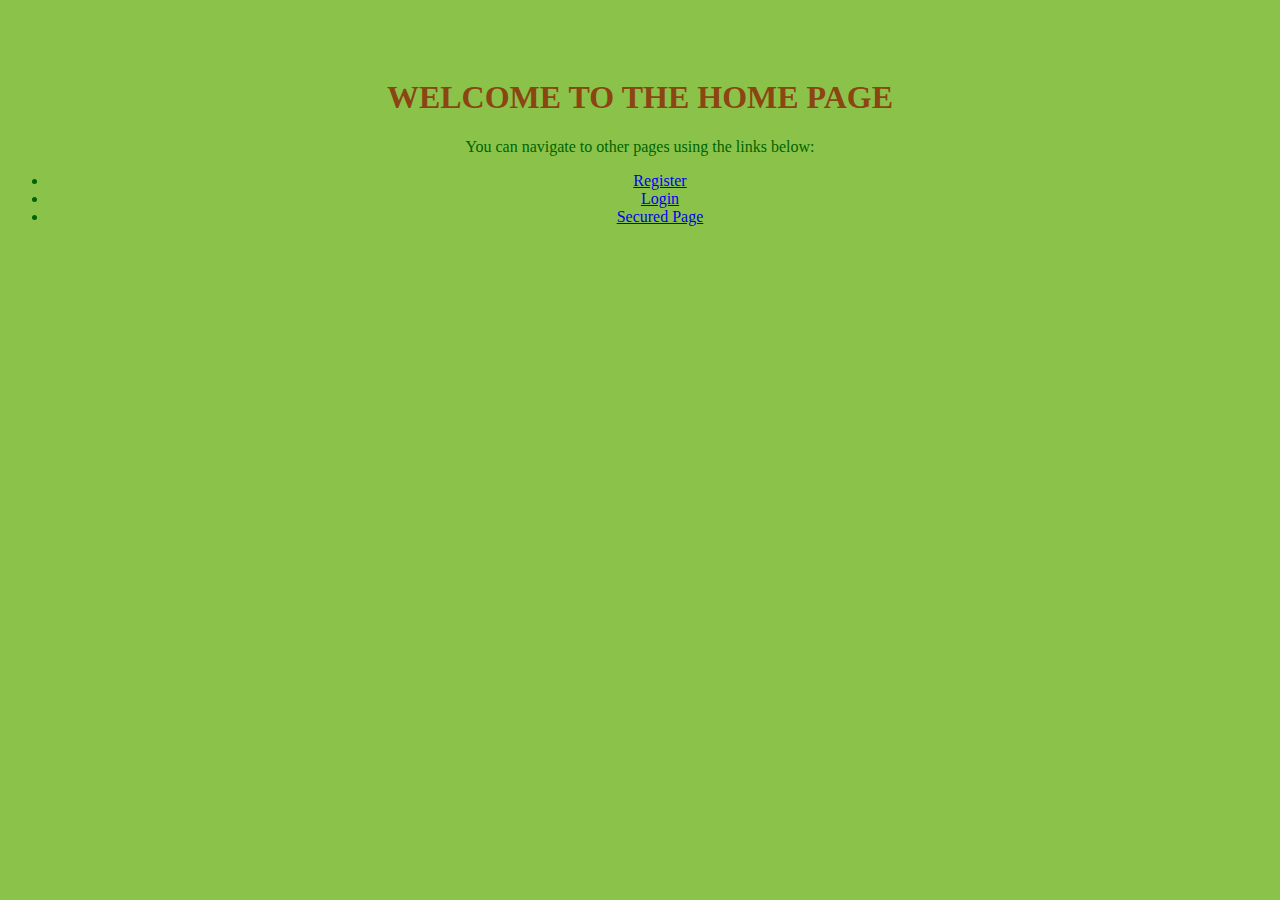
<file: oibsip_taksno4/templates/index.html>
<!DOCTYPE html>
<html lang="en">
<head>
    <meta charset="UTF-8">
    <meta name="viewport" content="width=device-width, initial-scale=1.0">
    <title>Home</title>
    <style>
        body {
            background-color: #8BC34A; /* Light green background */
            color: #006400; /* Dark green text */
            text-align: center; /* Center align text */
            padding-top: 50px; /* Add some padding from the top */
        }
        .home-header {
            text-transform: uppercase; /* Convert text to uppercase */
            color: #8B4513; /* Brown color */
        }
    </style>
</head>
<body>
    <h1 class="home-header">Welcome to the Home Page</h1>
    <p>You can navigate to other pages using the links below:</p>
    <ul>
        <li><a href="/register">Register</a></li>
        <li><a href="/login">Login</a></li>
        <li><a href="/secured">Secured Page</a></li>
    </ul>
</body>
</html>
</file>
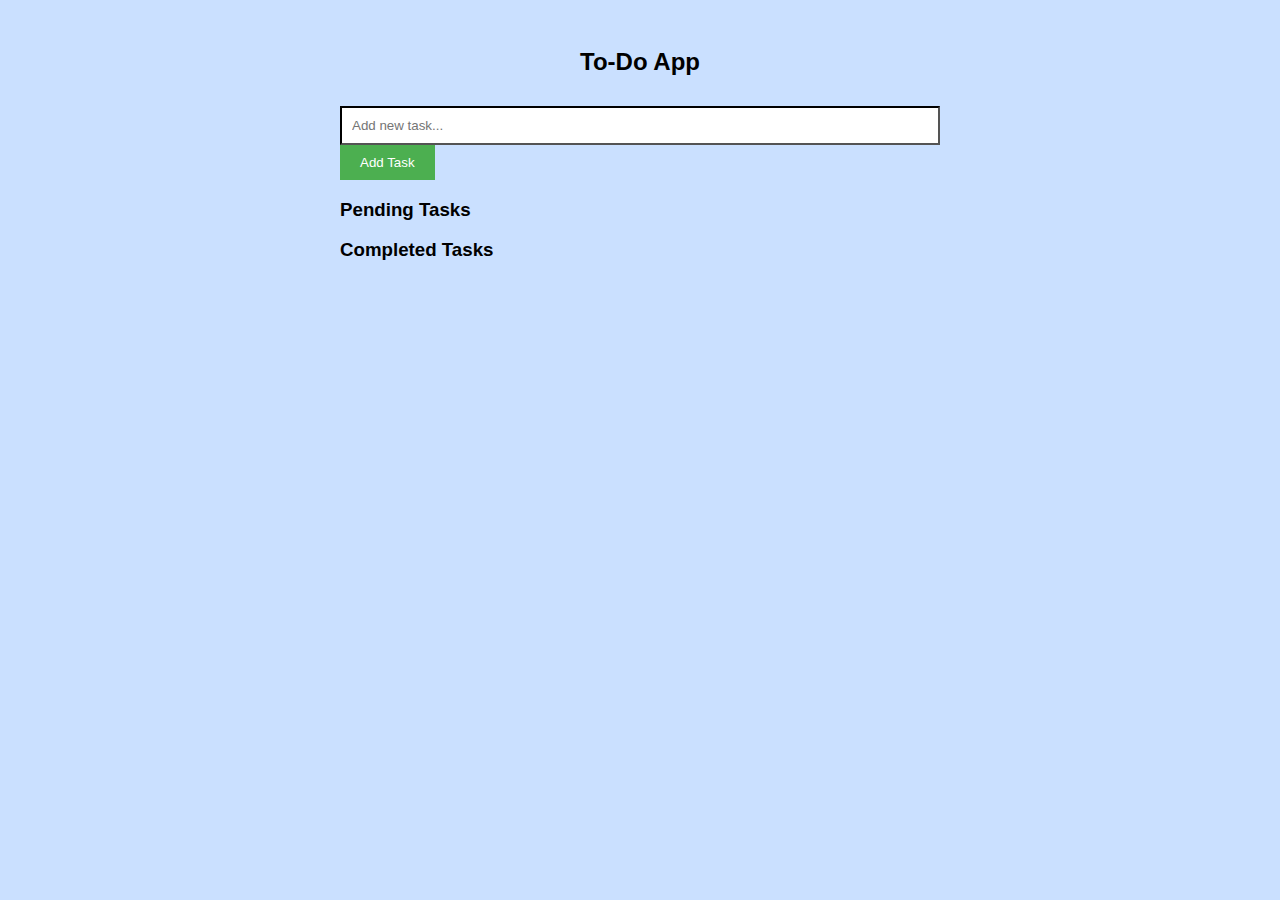
<file: oibsip_taskno3.html>
<!DOCTYPE html>
<html lang="en">
<head>
<meta charset="UTF-8">
<meta name="viewport" content="width=device-width, initial-scale=1.0">
<title>To-Do App</title>
<style>
    body {
        font-family: Arial, sans-serif;
        background-color: rgb(202, 224, 255);
    }
    .container {
        max-width: 600px;
        margin: 0 auto;
        padding: 20px;
    }
    h2 {
        text-align: center;
    }
    input[type="text"] {
        width: 100%;
        padding: 10px;
        margin-top: 10px;
        box-sizing: border-box;
        border-color: black;
    }
    button {
        padding: 10px 20px;
        background-color: #4CAF50;
        color: white;
        border: none;
        cursor: pointer;
    }
    button:hover {
        background-color: #45a049;
    }
    .task-list {
        list-style-type: none;
        padding: 0;
    }
    .task-item {
        display: flex;
        align-items: center;
        justify-content: space-between;
        padding: 10px;
        border-bottom: 1px solid #ddd;
        border-color: black;
    }
    .task-item button {
        background-color: #f44336;
    }
    .task-item button.complete {
        background-color: #4CAF50;
    }
</style>
</head>
<body>

<div class="container">
    <h2>To-Do App</h2>
    <input type="text" id="taskInput" placeholder="Add new task...">
    <button onclick="addTask()">Add Task</button>

    <h3>Pending Tasks</h3>
    <ul id="pendingTasks" class="task-list"></ul>

    <h3>Completed Tasks</h3>
    <ul id="completedTasks" class="task-list"></ul>
</div>

<script>
    function addTask() {
        var taskInput = document.getElementById("taskInput");
        var taskText = taskInput.value.trim();
        if (taskText === "") {
            alert("Please enter a task.");
            return;
        }

        var task = {
            text: taskText,
            addedAt: new Date(),
            completed: false,
            completedAt: null
        };

        tasks.push(task);
        renderTasks();
        taskInput.value = "";
    }

    function toggleComplete(index) {
        tasks[index].completed = !tasks[index].completed;
        if (tasks[index].completed) {
            tasks[index].completedAt = new Date();
        } else {
            tasks[index].completedAt = null;
        }
        renderTasks();
    }

    function deleteTask(index) {
        tasks.splice(index, 1);
        renderTasks();
    }

    function renderTasks() {
        var pendingTasksList = document.getElementById("pendingTasks");
        var completedTasksList = document.getElementById("completedTasks");

        pendingTasksList.innerHTML = "";
        completedTasksList.innerHTML = "";

        tasks.forEach(function(task, index) {
            var li = document.createElement("li");
            li.className = "task-item";
            li.innerHTML = `
                <span>${task.text}</span>
                <div>
                    <button class="${task.completed ? 'complete' : ''}" onclick="toggleComplete(${index})">
                        ${task.completed ? 'Undo' : 'Complete'}
                    </button>
                    <button onclick="deleteTask(${index})">Delete</button>
                </div>
            `;
            if (task.completed) {
                li.querySelector("span").style.textDecoration = "line-through";
            }
            if (task.completedAt) {
                li.innerHTML += `<span style="margin-left: 10px;">Completed at: ${task.completedAt.toLocaleString()}</span>`;
            }
            li.innerHTML += `<span style="margin-left: 10px;">Added at: ${task.addedAt.toLocaleString()}</span>`;
            if (task.completedAt) {
                completedTasksList.appendChild(li);
            } else {
                pendingTasksList.appendChild(li);
            }
        });
    }

    var tasks = [];
    renderTasks();
</script>

</body>
</html>
</file>
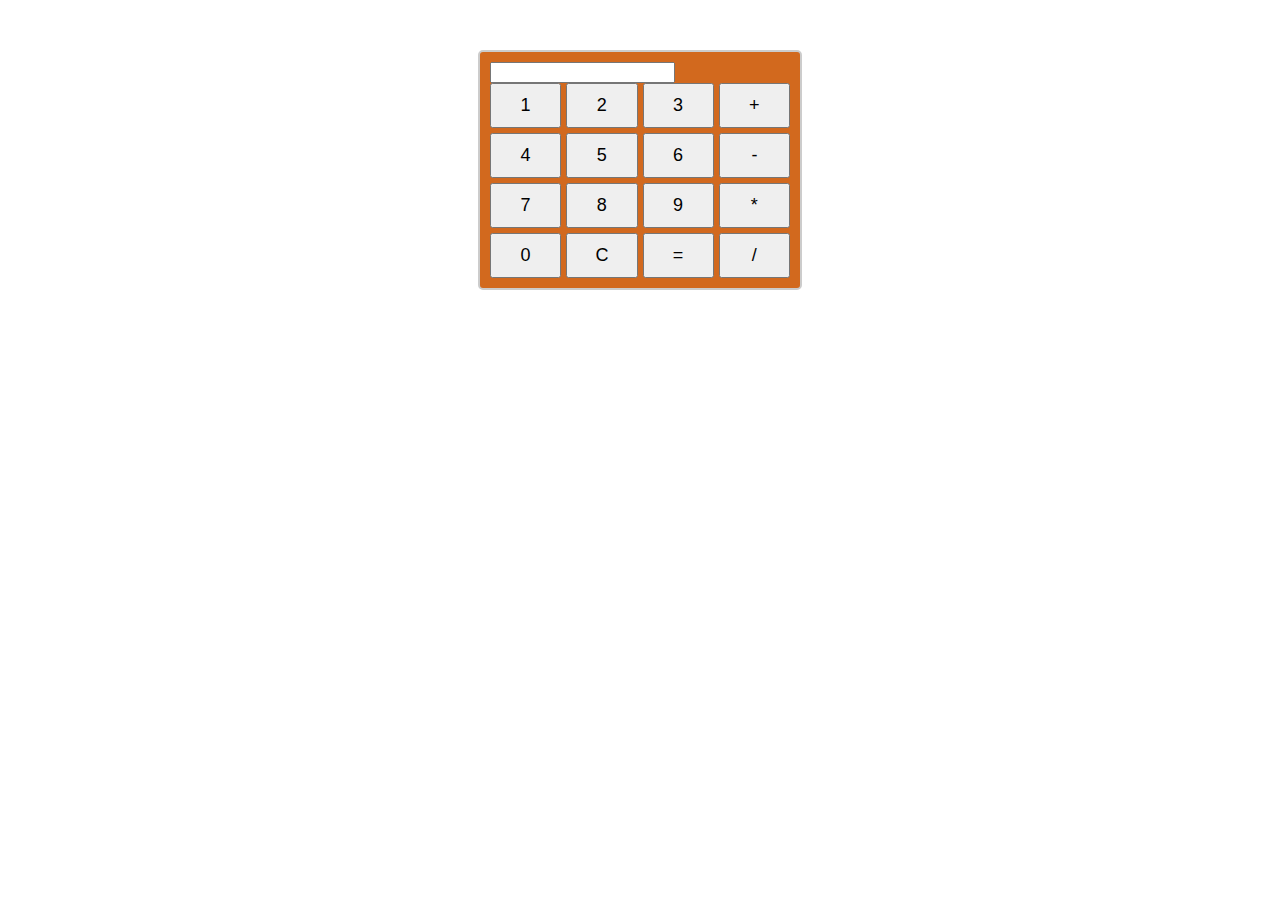
<file: oibsip_taskno_1.html>
<!DOCTYPE html>
<html lang="en">
<head>
    <meta charset="UTF-8">
    <meta name="viewport" content="width=device-width, initial-scale=1.0">
    <title>Simple Calculator</title>
    <style>
        /* CSS code from calculator.css */
        .calculator {
            width: 300px;
            margin: 50px auto;
            background-color: chocolate;
            border: 2px solid #ccc;
            border-radius: 5px;
            padding: 10px;
        }

        .buttons {
            display: grid;
            grid-template-columns: repeat(4, 1fr);
            gap: 5px;
        }

        button {
            padding: 10px;
            font-size: 18px;
        }
    </style>
    <script>
        // JavaScript code from calculator.js
        let displayValue = '';

        function appendToDisplay(value) {
            displayValue += value;
            document.getElementById('display').value = displayValue;
        }

        function clearDisplay() {
            displayValue = '';
            document.getElementById('display').value = displayValue;
        }

        function calculateResult() {
            try {
                let result = eval(displayValue);
                document.getElementById('display').value = result;
                displayValue = '';
            } catch (error) {
                document.getElementById('display').value = 'Error';
                displayValue = '';
            }
        }
    </script>
</head>
<body>
    <div class="calculator">
        <input type="text" id="display" readonly>
        <div class="buttons">
            <button onclick="appendToDisplay('1')">1</button>
            <button onclick="appendToDisplay('2')">2</button>
            <button onclick="appendToDisplay('3')">3</button>
            <button onclick="appendToDisplay('+')">+</button>
            <button onclick="appendToDisplay('4')">4</button>
            <button onclick="appendToDisplay('5')">5</button>
            <button onclick="appendToDisplay('6')">6</button>
            <button onclick="appendToDisplay('-')">-</button>
            <button onclick="appendToDisplay('7')">7</button>
            <button onclick="appendToDisplay('8')">8</button>
            <button onclick="appendToDisplay('9')">9</button>
            <button onclick="appendToDisplay('*')">*</button>
            <button onclick="appendToDisplay('0')">0</button>
            <button onclick="clearDisplay()">C</button>
            <button onclick="calculateResult()">=</button>
            <button onclick="appendToDisplay('/')">/</button>
        </div>
    </div>
</body>
</html>
</file>
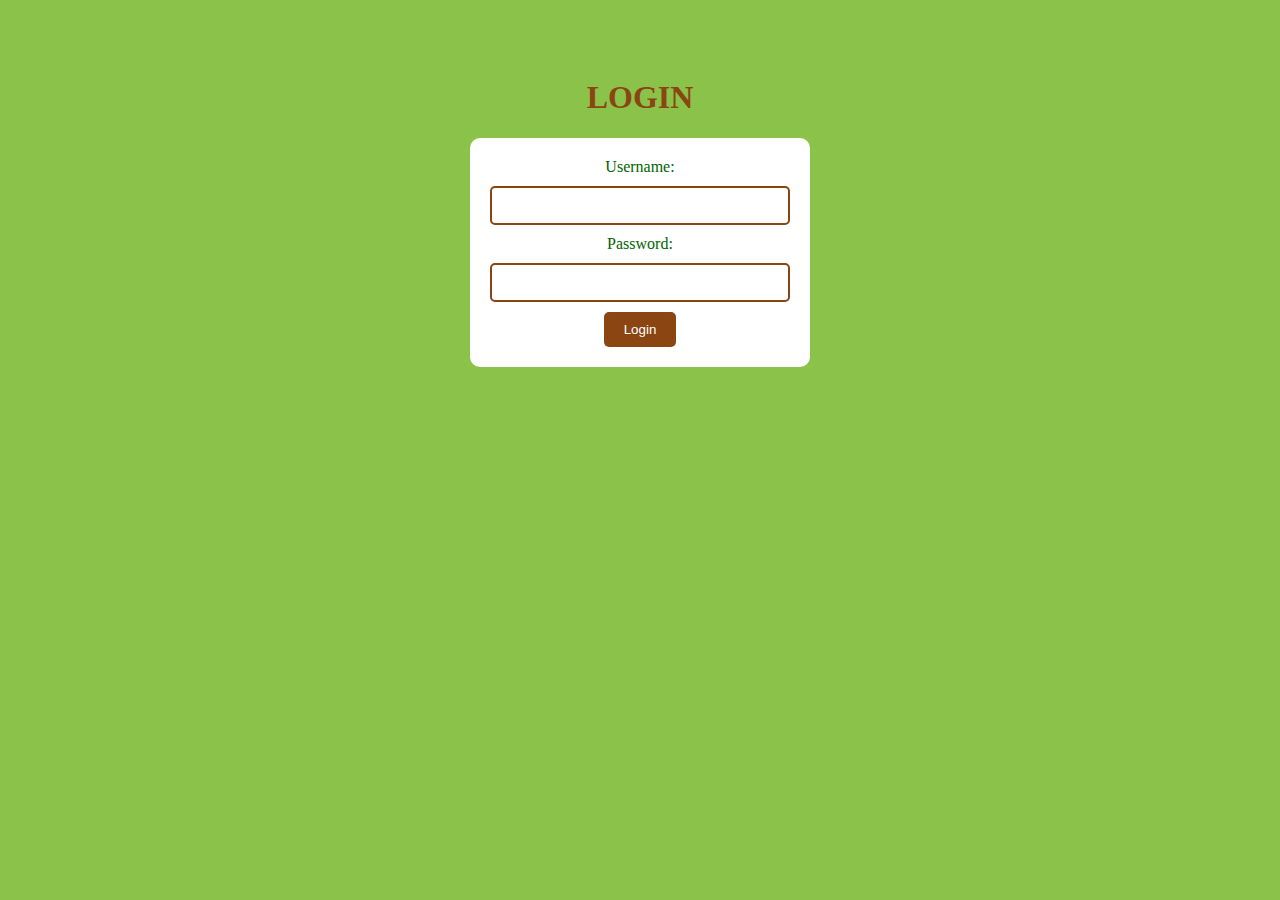
<file: oibsip_taksno4/templates/login.html>
<!DOCTYPE html>
<html lang="en">
<head>
    <meta charset="UTF-8">
    <meta name="viewport" content="width=device-width, initial-scale=1.0">
    <title>Login</title>
    <style>
        body {
            background-color: #8BC34A; /* Light green background */
            color: #006400; /* Dark green text */
            text-align: center; /* Center align text */
            padding-top: 50px; /* Add some padding from the top */
        }
        .form-container {
            background-color: #FFF;
            display: inline-block; /* Display form as inline block */
            padding: 20px;
            border-radius: 10px;
            width: 300px; /* Set width for form container */
        }
        .login-header {
            text-transform: uppercase; /* Convert text to uppercase */
            color: #8B4513; /* Brown color */
        }
        input[type="text"], input[type="password"] {
            width: 100%; /* Set width for input fields */
            padding: 10px;
            margin: 10px 0;
            box-sizing: border-box;
            border: 2px solid #8B4513; /* Brown border */
            border-radius: 5px;
        }
        input[type="submit"] {
            padding: 10px 20px;
            background-color: #8B4513; /* Brown button */
            color: #FFF;
            border: none;
            border-radius: 5px;
            cursor: pointer;
        }
        input[type="submit"]:hover {
            background-color: #A0522D; /* Brown button on hover */
        }
    </style>
</head>
<body>
    <h1 class="login-header">Login</h1>
    <div class="form-container">
        <form action="/login" method="post">
            <label for="username">Username:</label><br>
            <input type="text" id="username" name="username"><br>
            <label for="password">Password:</label><br>
            <input type="password" id="password" name="password"><br>
            <input type="submit" value="Login">
        </form>
    </div>
</body>
</html>
</file>
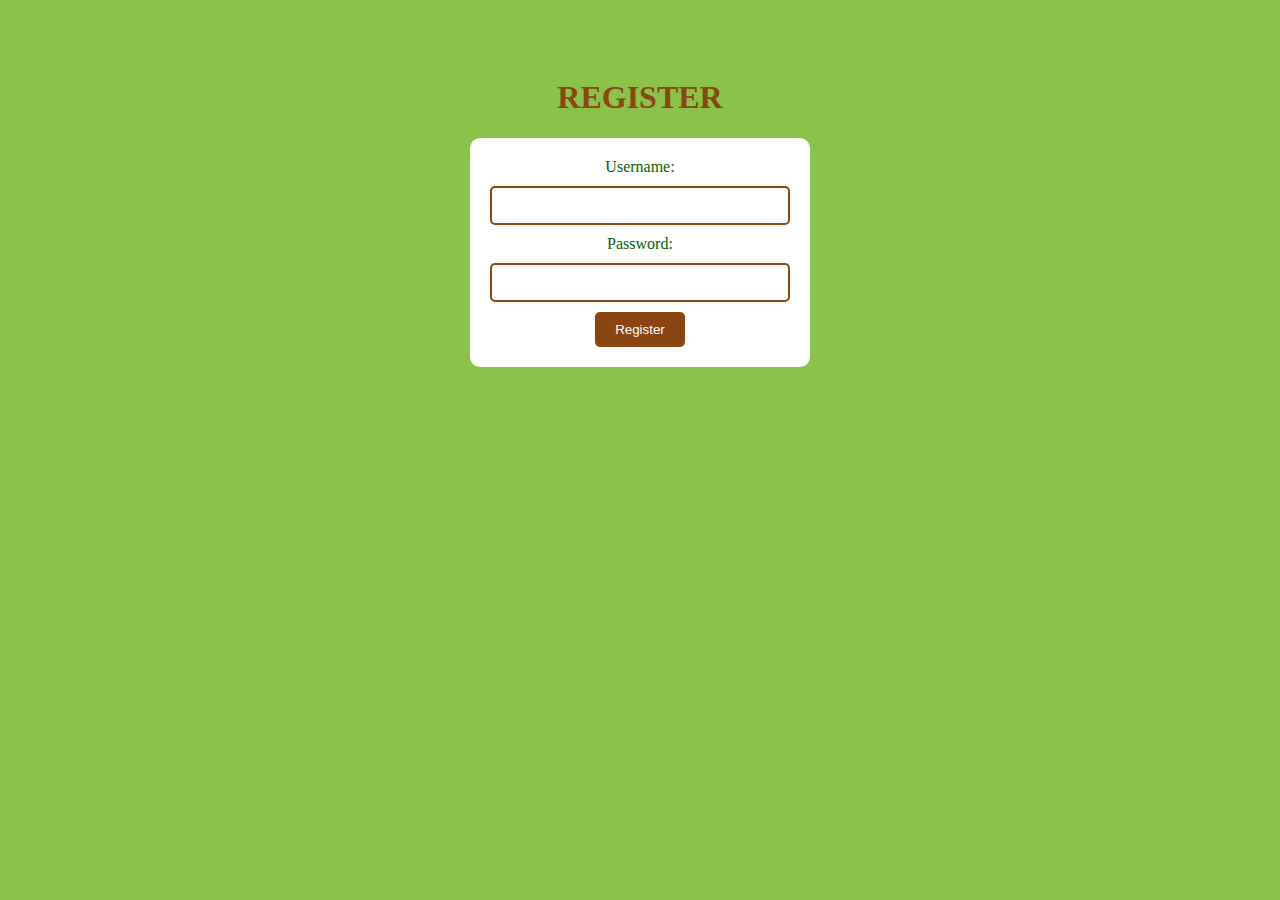
<file: oibsip_taksno4/templates/register.html>
<!DOCTYPE html>
<html lang="en">
<head>
    <meta charset="UTF-8">
    <meta name="viewport" content="width=device-width, initial-scale=1.0">
    <title>Register</title>
    <style>
        body {
            background-color: #8BC34A; /* Light green background */
            color: #006400; /* Dark green text */
            text-align: center; /* Center align text */
            padding-top: 50px; /* Add some padding from the top */
        }
        .form-container {
            background-color: #FFF;
            display: inline-block; /* Display form as inline block */
            padding: 20px;
            border-radius: 10px;
            width: 300px; /* Set width for form container */
        }
        .register-header {
            text-transform: uppercase; /* Convert text to uppercase */
            color: #8B4513; /* Brown color */
        }
        input[type="text"], input[type="password"] {
            width: 100%; /* Set width for input fields */
            padding: 10px;
            margin: 10px 0;
            box-sizing: border-box;
            border: 2px solid #8B4513; /* Brown border */
            border-radius: 5px;
        }
        input[type="submit"] {
            padding: 10px 20px;
            background-color: #8B4513; /* Brown button */
            color: #FFF;
            border: none;
            border-radius: 5px;
            cursor: pointer;
        }
        input[type="submit"]:hover {
            background-color: #A0522D; /* Brown button on hover */
        }
    </style>
</head>
<body>
    <h1 class="register-header">Register</h1>
    <div class="form-container">
        <form action="/register" method="post">
            <label for="username">Username:</label><br>
            <input type="text" id="username" name="username"><br>
            <label for="password">Password:</label><br>
            <input type="password" id="password" name="password"><br>
            <input type="submit" value="Register">
        </form>
    </div>
</body>
</html>
</file>
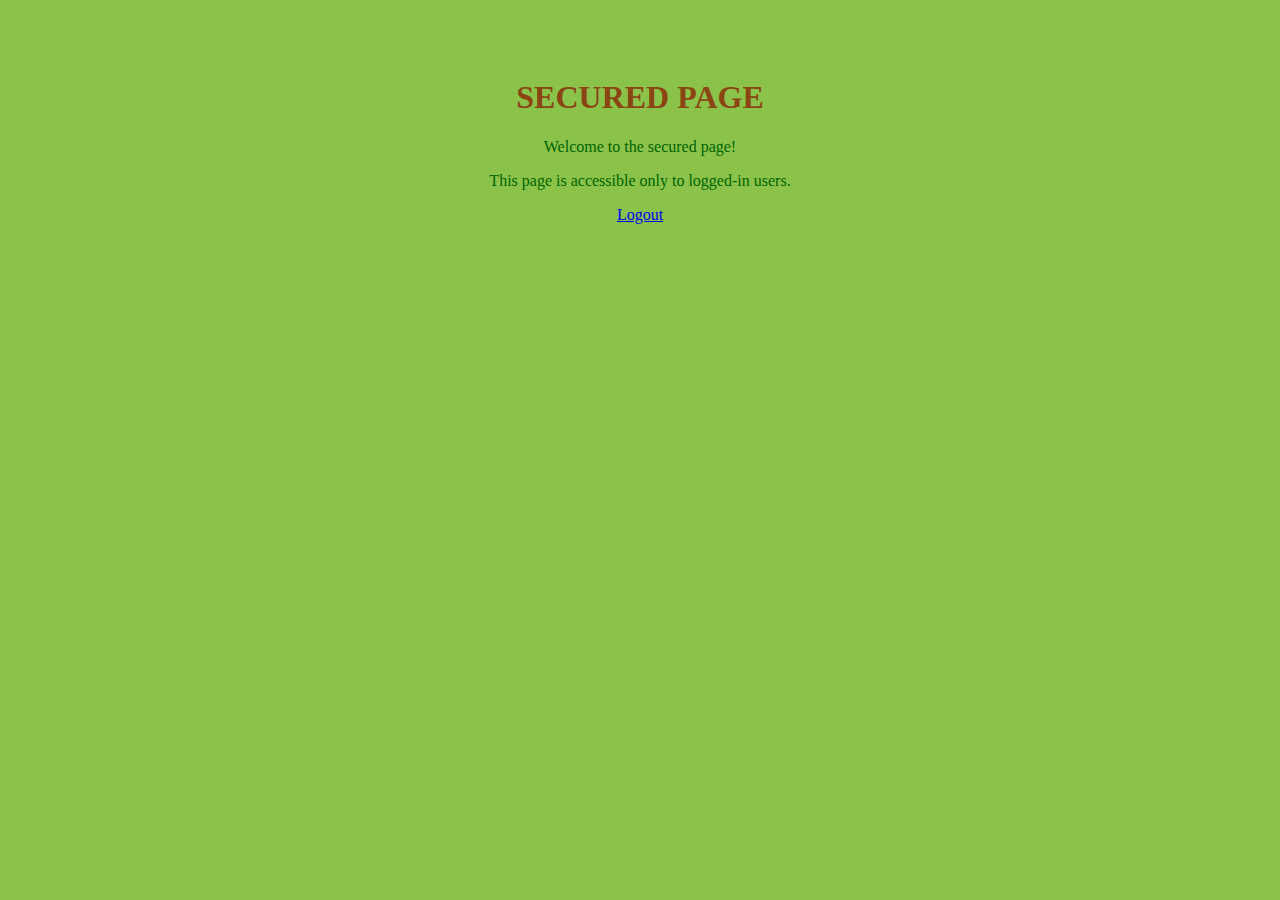
<file: oibsip_taksno4/templates/secpage.html>
<!DOCTYPE html>
<html lang="en">
<head>
    <meta charset="UTF-8">
    <meta name="viewport" content="width=device-width, initial-scale=1.0">
    <title>Secured Page</title>
    <style>
        body {
            background-color: #8BC34A; /* Light green background */
            color: #006400; /* Dark green text */
            text-align: center; /* Center align text */
            padding-top: 50px; /* Add some padding from the top */
        }
        .secured-header {
            text-transform: uppercase; /* Convert text to uppercase */
            color: #8B4513; /* Brown color */
        }
    </style>
</head>
<body>
    <h1 class="secured-header">Secured Page</h1>
    <p>Welcome to the secured page!</p>
    <p>This page is accessible only to logged-in users.</p>
    <p><a href="/logout">Logout</a></p>
</body>
</html>
</file>
